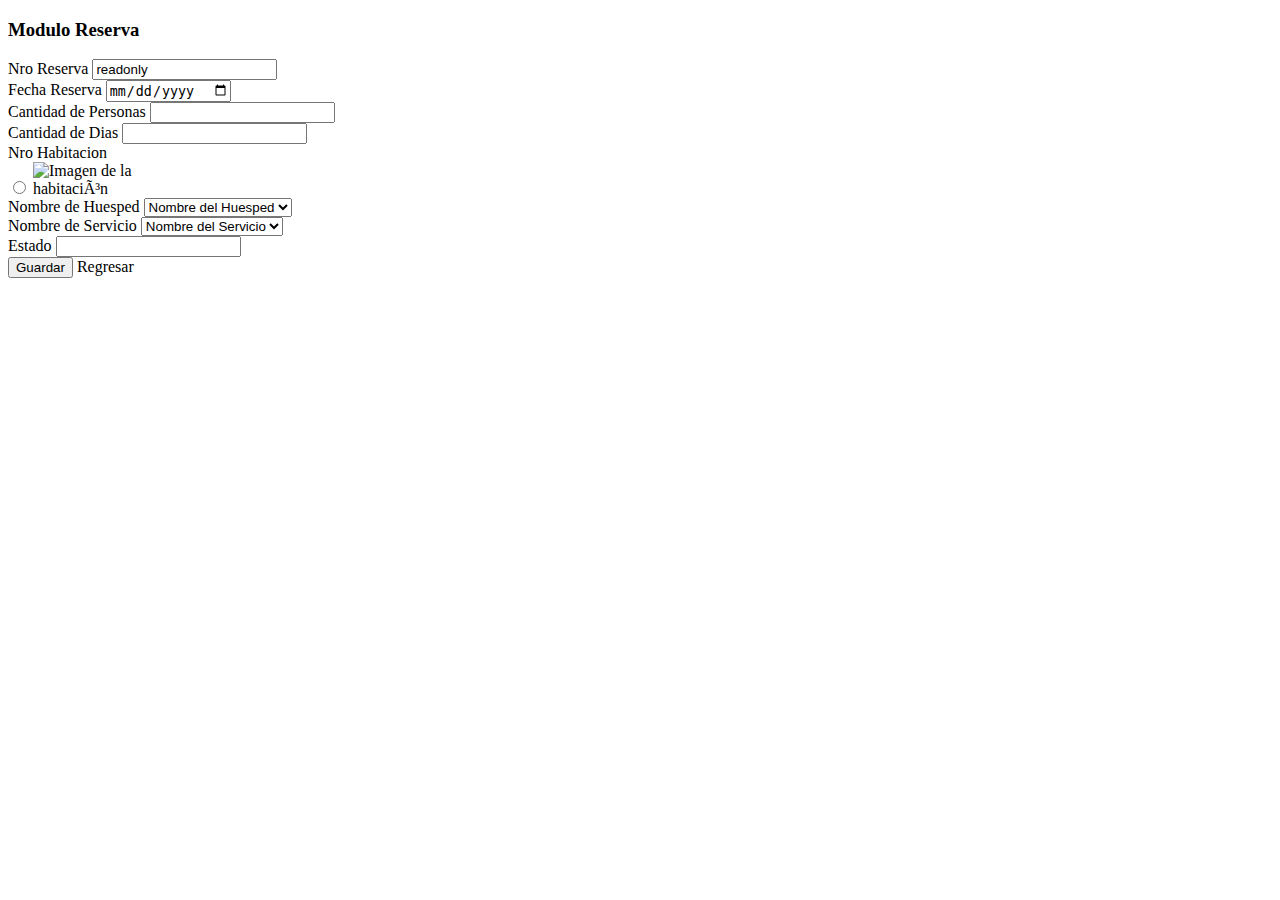
<file: target/classes/templates/NuevaReservaCliente.html>
<!DOCTYPE html>
<html xmlns:th="http://www.thymeleaf.org">
<head>
<meta charset="ISO-8859-1">
<title>Insert title here</title>
<link href="https://cdn.jsdelivr.net/npm/bootstrap@5.3.2/dist/css/bootstrap.min.css" rel="stylesheet" integrity="sha384-T3c6CoIi6uLrA9TneNEoa7RxnatzjcDSCmG1MXxSR1GAsXEV/Dwwykc2MPK8M2HN" crossorigin="anonymous">
</head>
<body>
	<div class="container mx-auto mt-4">
        <div class="col-sm-6 text-center mx-auto">
			<form th:action="@{/saveReserva}" th:object=${reserva} method="POST">
				<div class="card">
					<div class="card-header">
						<H3>Modulo Reserva</H3>
					</div>
					<div class="card-body"></div>	
					<div class="form-group">
							<label>Nro Reserva</label>
							<input th:field="*{nro_reserva}" type="text" readonly="readonly" value="readonly" class="form-control"/>
						</div>			
						<div class="form-group">
							<label>Fecha Reserva</label>
							<input th:field="*{fecha_reserva}" type="date" data-provide="datepicker" class="form-control"/>
						</div>
						<div class="form-group">
							<label>Cantidad de Personas</label>
							<input th:field="*{cant_personas}" type="text" class="form-control"/>
						</div>
						<div class="form-group">
							<label>Cantidad de Dias</label>
							<input th:field="*{cant_dias}" type="text" class="form-control"/>
						</div>
						 <div class="form-group">
                        <label>Nro Habitacion</label>
                        <div th:each="habitacion : ${habitaciones}">
                            <div class="form-check">
                                <input th:id="${'habitacion_' + habitacion.nro_habi}" th:field="*{nro_habi}" type="radio" th:value="${habitacion.nro_habi}" class="form-check-input"/>
                                <label th:for="${'habitacion_' + habitacion.nro_habi}" class="form-check-label">
                                    <img th:src="${'img/rooms/1.png'}" alt="Imagen de la habitación" style="max-width: 100px; max-height: 100px;"/>
                                    <!-- Añade el nombre de la habitación u otra información si es necesario -->
                                    <span th:text="${habitacion.descripcion}"></span>
                                </label>
                            </div>
                        </div>
                    </div>
					<div class="form-group">
						<label>Nombre de Huesped</label>
						<select th:field="*{id_huesped}" class="form-control">
							<option th:each="huesped : ${huespeds}" th:value="${huesped.id_huesped}" th:text="${huesped.nombre}">Nombre del Huesped</option>
						</select>
					</div>
					
					<div class="form-group">
						<label>Nombre de Servicio</label>
						<select th:field="*{id_servicio}" class="form-control">
							
							<option th:each="servicio: ${servicios}" th:value="${servicio.id_servicio}" th:text="${servicio.nombre}">Nombre
								del Servicio</option>
						</select>
					</div>
					<div class="form-group">
							<label>Estado</label>
							<input th:field="*{estado_reserva}" type="text" class="form-control"/>
						</div>
					<div class="card-footer">
   					 <input type="submit" value="Guardar" class="btn btn-success" onclick="alert('Se Guardó Correctamente')"/>
    					<a th:href="@{/listarServicio}" class="btn btn-primary">Regresar</a>
					</div>
				</div>
			</form>
		</div>
	</div>
</body>
</html>
</file>
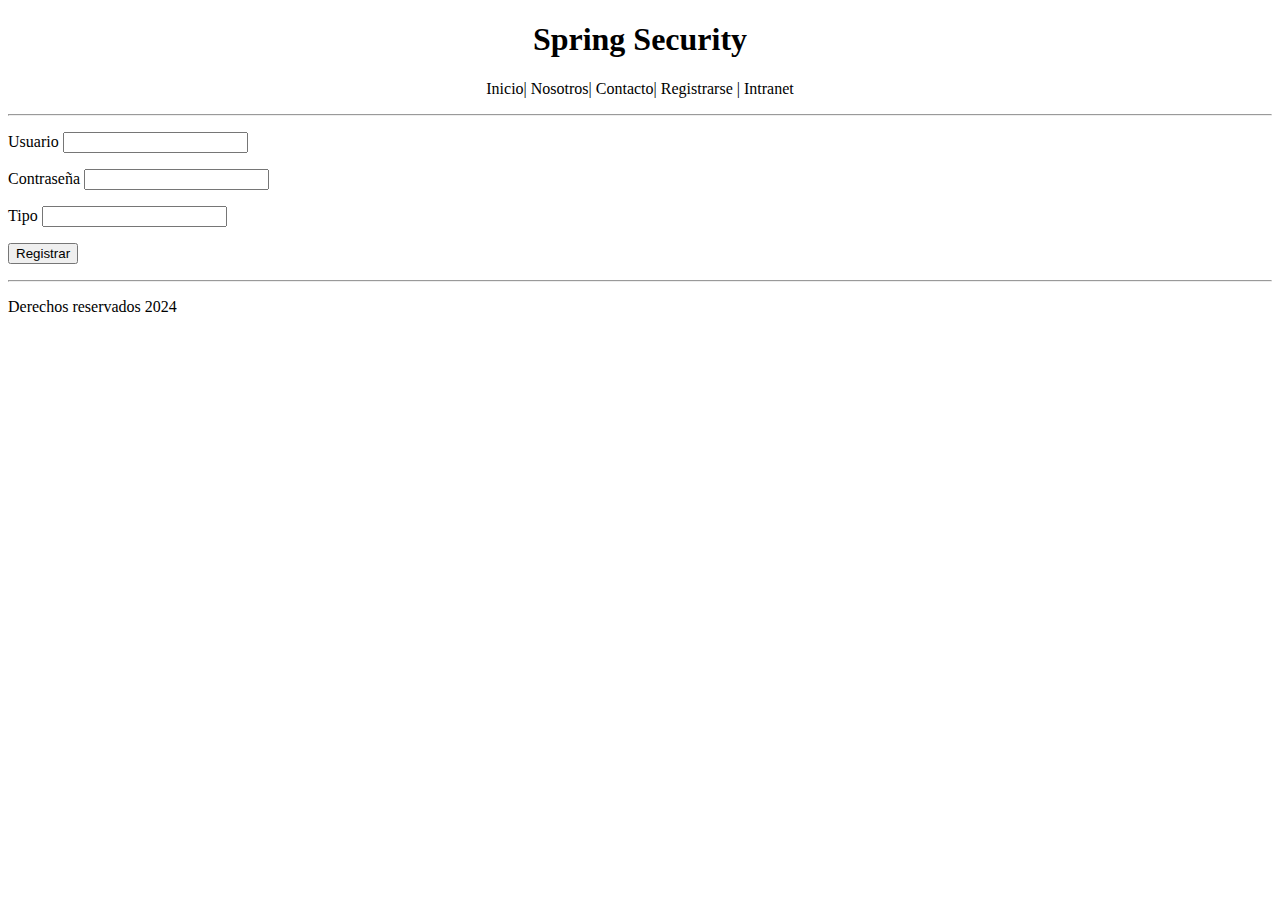
<file: target/classes/templates/registro.html>
<!DOCTYPE html>
<html xmlns:th="http://www.thymeleaf.org">
	<head>
		<title>Gestor de docentes</title>		
	</head>
	<body>
		<header>
			<h1 style="text-align: center;" >Spring Security</h1>
			<p style="text-align: center;">
				<a th:href="@{/inicio}">Inicio</a>|
				<a th:href="@{/nosotros}">Nosotros</a>|
				<a th:href="@{/contacto}">Contacto</a>|
				<a th:href="@{/usuario/registro}">Registrarse</a> |
				<a th:href="@{/intranet}">Intranet</a>
			</p>
			<hr/>
		</header>
		<form method="post" th:action="@{/usuario/registro}"
			th:object="${usuario}">
			<p>
				<label>Usuario</label>
				<input type="email" th:field="*{correo}"/>
			</p>
			<p>
				<label>Contraseña</label>
				<input type="password" th:field="*{clave}"/>
			</p>
			<p>
				<label>Tipo</label>
				<input type="text" th:field="*{tipo}"/>
			</p>
			<p>				
				<input type="submit" value="Registrar"/>
			</p>
		</form>		
		<footer>
			<hr/>
			<p>Derechos reservados 2024</p>
		</footer>
	</body>
</html>
</file>
